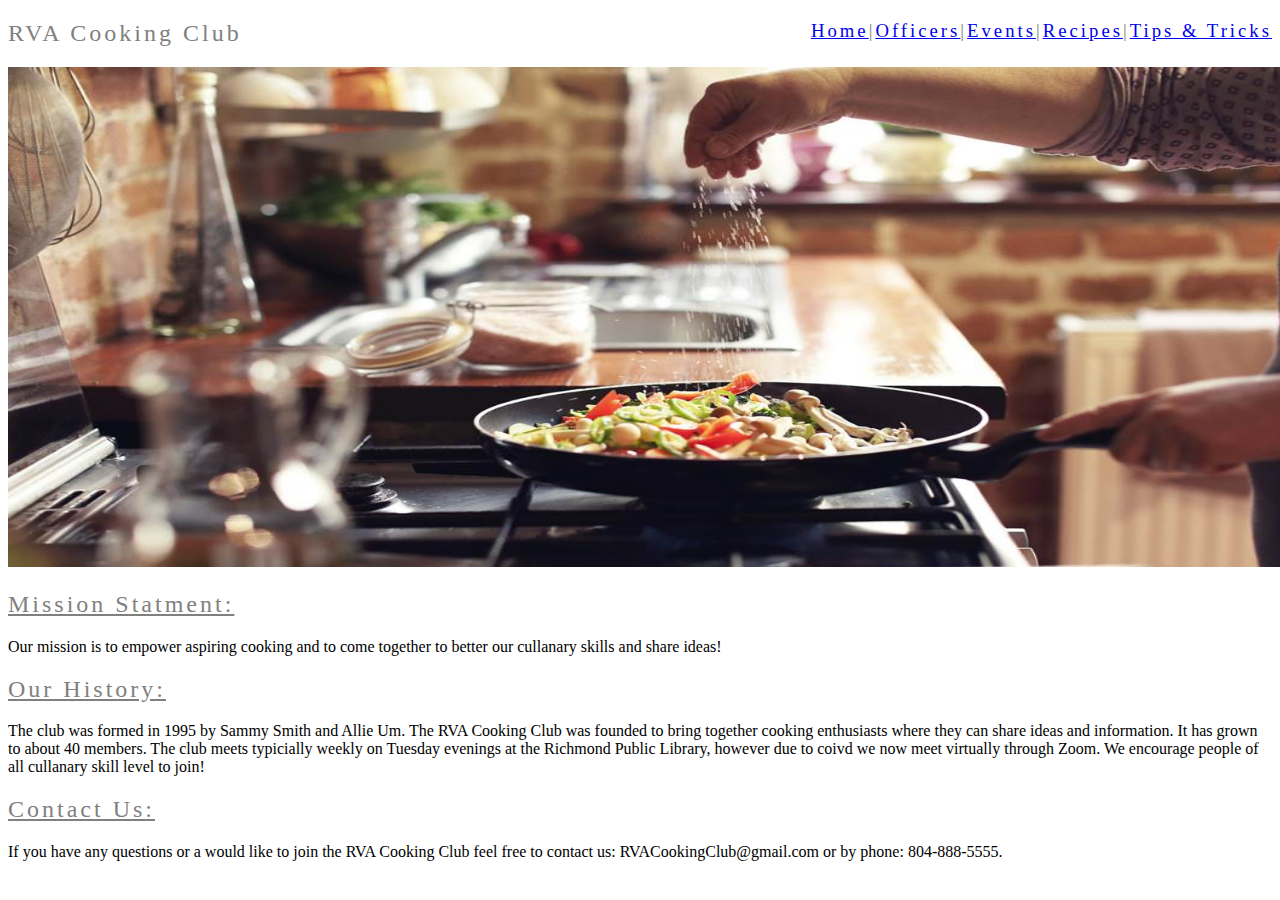
<file: index.html>
<!DOCTYPE html>
<html>
<head>
    <link rel="stylesheet" type="text/css" href="stylesheet.css">
</head>
<title>RVA Cooking Club</title>
<meta charset="UTF-8">
<meta name="viewport" content="width=device-width, initial-scale=1">
<script type="text/JavaScript">
    function home()
    { alert("You will be redirected to the homepage")}

</script>
<style>
</style>
<body>
<div class= header>
    <h3>
        <ul id="nav">
            <li><a href="tips.html">Tips & Tricks</a></li>
            <li>|</li>
            <li><a href="recipes.html">Recipes</a></li>
            <li>|</li>
            <li><a href="events.html">Events</a></li>
            <li>|</li>
            <li><a href="officer.html">Officers</a></li>
            <li>|</li>
            <li onclick="home()"><a href="index.html">Home</a></li>
        </ul>
          
    </h3>
    <h2> RVA Cooking Club </h2>
</div>

<div class=image>
    <img class="homepage" src="image/homepage.jpg" alt="cooking"
    width="1450" height="500">
</div>

<h2>
    <u>Mission Statment:</u>
</h2>
<p>
    Our mission is to empower aspiring cooking and to come together to better our cullanary skills and share ideas!
</p>
<h2>
    <u>Our History:</u>
</h2>
<p>
    The club was formed in 1995 by Sammy Smith and Allie Um. The RVA Cooking Club was founded to bring together cooking enthusiasts where 
    they can share ideas and information. It has grown to about 40 members.  
    The club meets typicially weekly on Tuesday evenings at the Richmond Public Library, however due to coivd we now meet virtually through
    Zoom. We encourage people of all cullanary skill level to join! 
</p>
<h2>
  <u>Contact Us:</u> 
</h2>
<p>
    If you have any questions or a would like to join the RVA Cooking Club 
    feel free to contact us: RVACookingClub@gmail.com or by phone: 804-888-5555. 
</p>








</body>
</html>
</file>
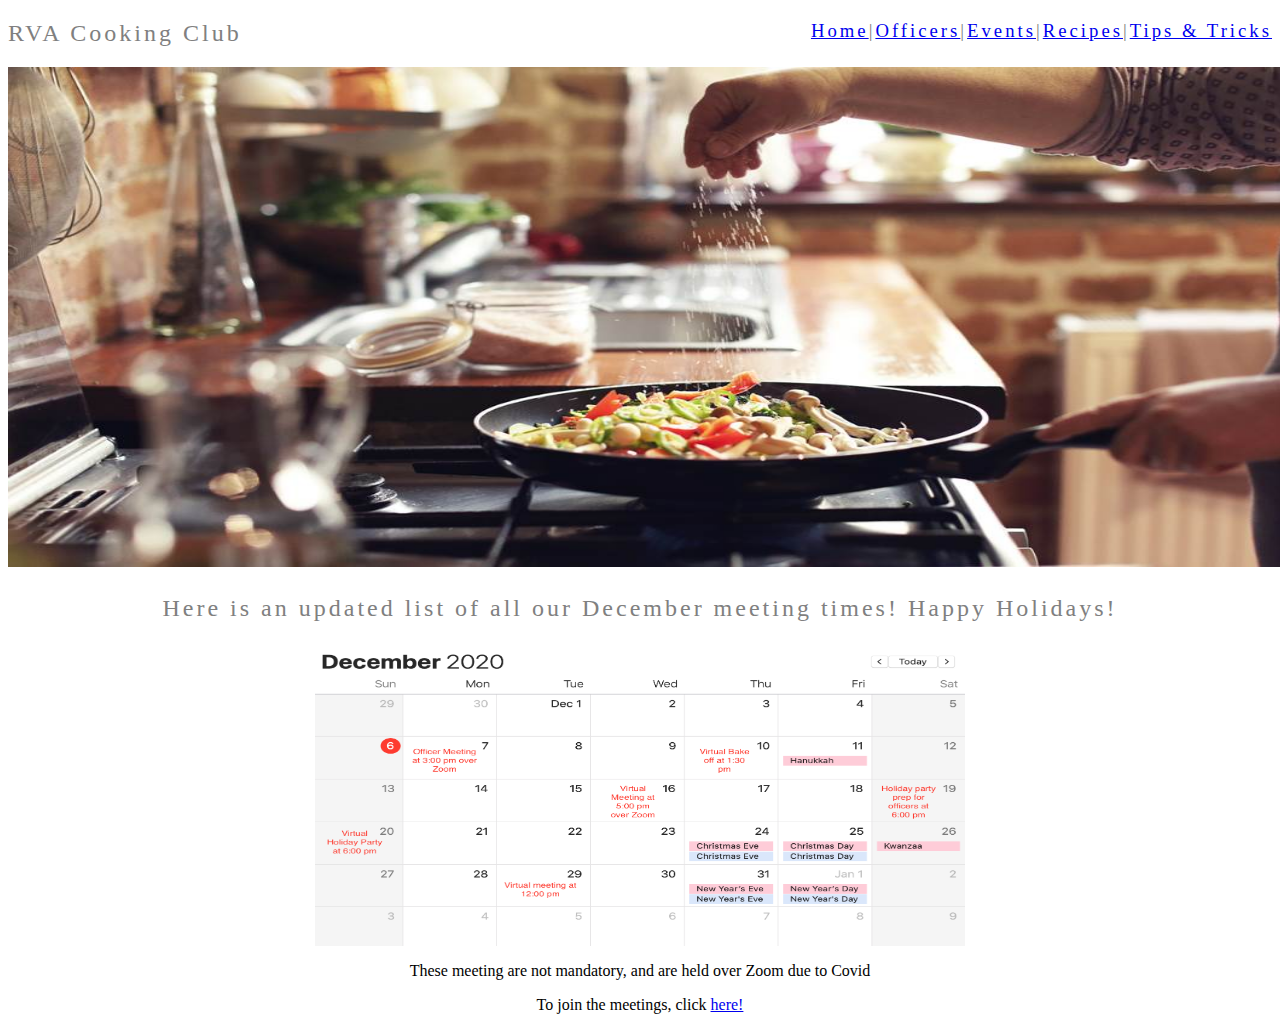
<file: events.html>
<!DOCTYPE html>
<html>
<head>
    <link rel="stylesheet" type="text/css" href="stylesheet.css">
</head>
<title>RVA Cooking Club</title>
<meta charset="UTF-8">
<meta name="viewport" content="width=device-width, initial-scale=1">
<script type="text/JavaScript">
    function home()
    { alert("You will be redirected to the homepage")}

</script>
<style>
    h3.words {text-align: center; font-size:x-large}
    p{ text-align: center;}
   
</style>
<body>
<div class= header>
    <h3>
        <ul id="nav">
            <li><a href="tips.html">Tips & Tricks</a></li>
            <li>|</li>
            <li><a href="recipes.html">Recipes</a></li>
            <li>|</li>
            <li><a href="events.html">Events</a></li>
            <li>|</li>
            <li><a href="officer.html">Officers</a></li>
            <li>|</li>
            <li onclick="home()"><a href="index.html">Home</a></li>
          </ul>
          
    </h3>
    <h2> RVA Cooking Club </h2>
</div>
<div class=imagehp>
    <img src="image/homepage.jpg" alt="cooking"
    width="1450" height="500">
</div>
<h3 class="words">Here is an updated list of all our December meeting times! Happy Holidays!</h3>
<img class="calendar" src= "image/events.png" alt="calendar" width=650 height=300 >
<p> These meeting are not mandatory, and are held over Zoom due to Covid</p>
<p>To join the meetings, click <a href="https://zoom.us/join"> here!</a></p>

</body>
</html>
</file>
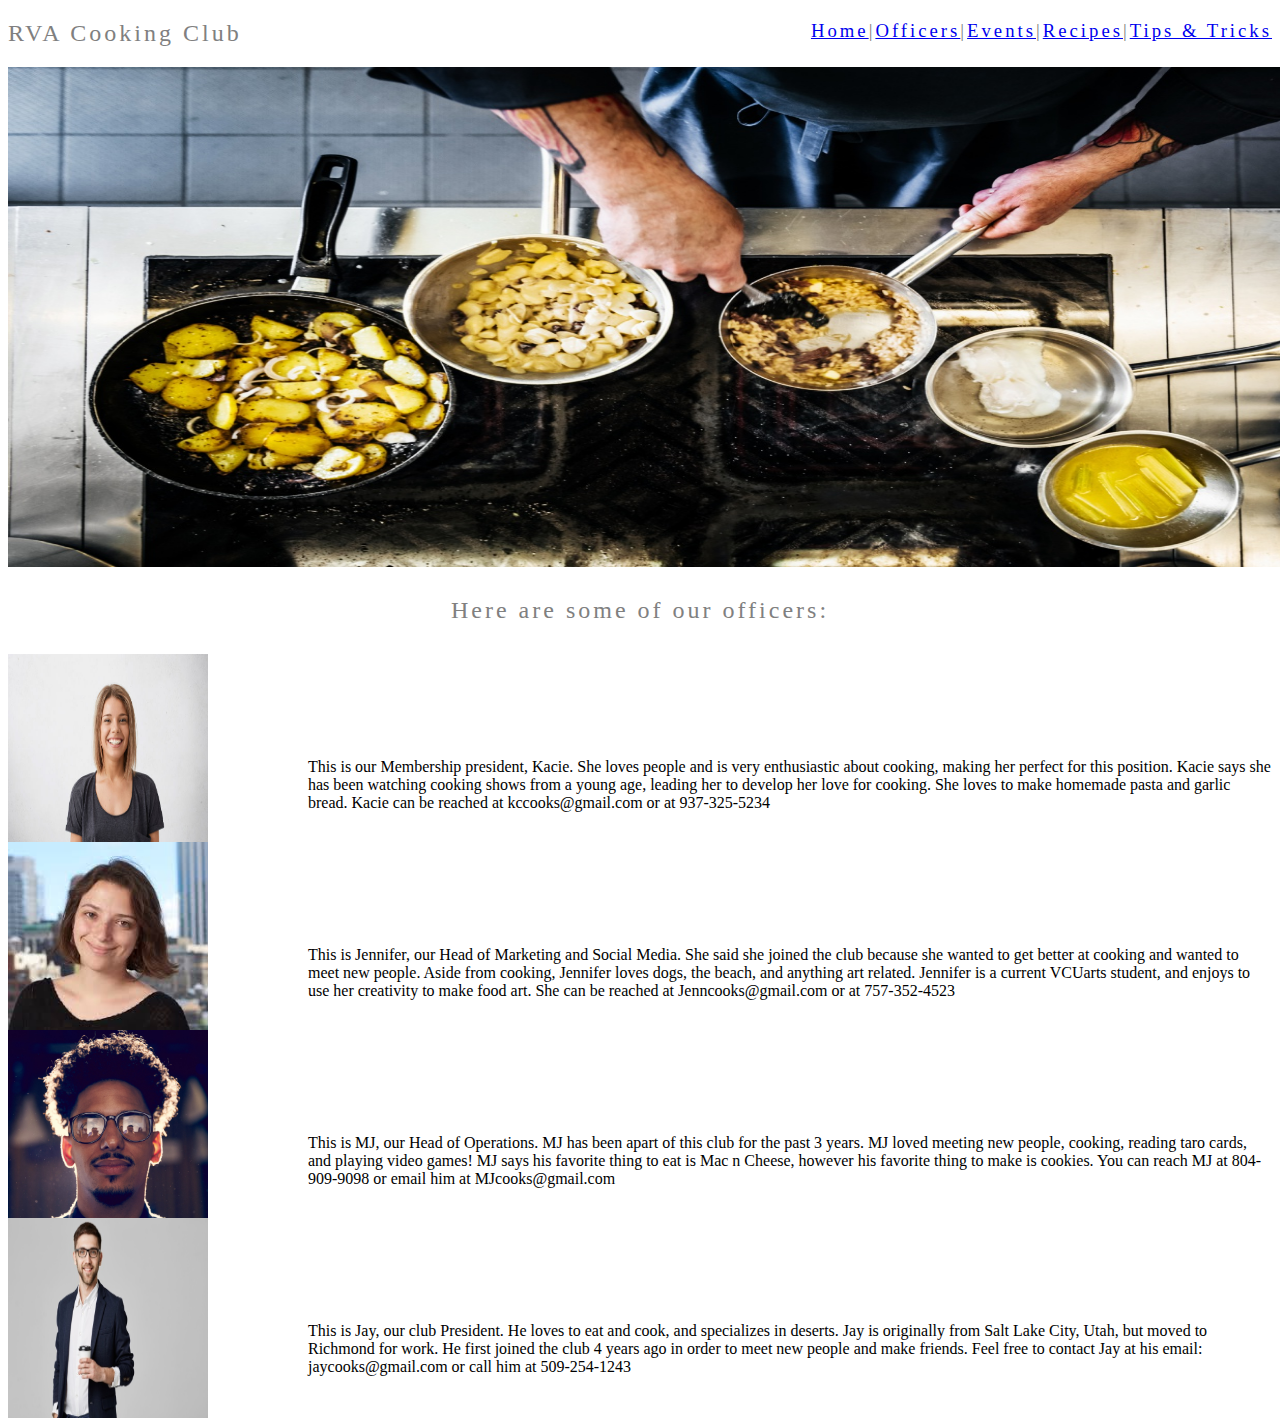
<file: officer.html>
<!DOCTYPE html>
<html>
<head>
    <link rel="stylesheet" type="text/css" href="stylesheet.css">
</head>
<title>RVA Cooking Club</title>
<meta charset="UTF-8">
<meta name="viewport" content="width=device-width, initial-scale=1">
<script type="text/JavaScript">
    function home()
    { alert("You will be redirected to the homepage")}

</script>
<style>
    .picture{margin-bottom:30px;}
</style>
<body>
<div>
    <h3>
        <ul id="nav">
            <li><a href="tips.html">Tips & Tricks</a></li>
            <li>|</li>
            <li><a href="recipes.html">Recipes</a></li>
            <li>|</li>
            <li><a href="events.html">Events</a></li>
            <li>|</li>
            <li><a href="officer.html">Officers</a></li>
            <li>|</li>
            <li onclick="home()"><a href="index.html">Home</a></li>
          </ul>
          
    </h3>
    <h2> RVA Cooking Club </h2>
</div>
    <img class="picture" src="image/officers.jpg" alt="cooking"
    width="1450" height="500">


<h2 class=officer>
    Here are some of our officers: 
</h2>
    <img src="image/officer1.jpg" alt="Head of Operations" width="200" height="200" class="left">
<p class="one"> This is our Membership president, Kacie. She loves people and is very enthusiastic about cooking, making her perfect for this position.
     Kacie says she has been watching cooking shows from a young age, leading her to develop her love for cooking. 
     She loves to make homemade pasta and garlic bread. Kacie can be reached at kccooks@gmail.com or at 937-325-5234
</p>
    <img src="image/officer3.jpeg" alt="Officer 3" width="200" height="200" class="right">
    <p class="two"> This is Jennifer, our Head of Marketing and Social Media. She said she joined
        the club because she wanted to get better at cooking and wanted to meet
        new people. Aside from cooking, Jennifer loves dogs, the beach, and anything 
        art related. Jennifer is a current VCUarts student, and enjoys to use her creativity to
        make food art. She can be reached at Jenncooks@gmail.com or at 757-352-4523
    </p>
    <img src="image/officer2.jpeg" alt="Officer 2" width="200" height="200" class="left2">
    <p class="three"> 
        This is MJ, our Head of Operations. MJ has been apart of this club for the past 3 years.
        MJ loved meeting new people, cooking, reading taro cards, and playing video games!
        MJ says his favorite thing to eat is Mac n Cheese, however his favorite thing to make is cookies. You can reach MJ at 804-909-9098 or email him at MJcooks@gmail.com
    </p>
    <img src="image/officer4.jpg" alt="officer 4" width="200" height="200" class="rihgt2">
    <p class="four">
        This is Jay, our club President. He loves to eat and cook, and specializes in deserts. Jay is originally from Salt Lake City, Utah, but moved to Richmond for work. He first joined the club 4 years ago in order to meet new people and make friends. Feel free to contact Jay at his email: jaycooks@gmail.com or call him at 509-254-1243

    </p>




</body>
</html>
</file>
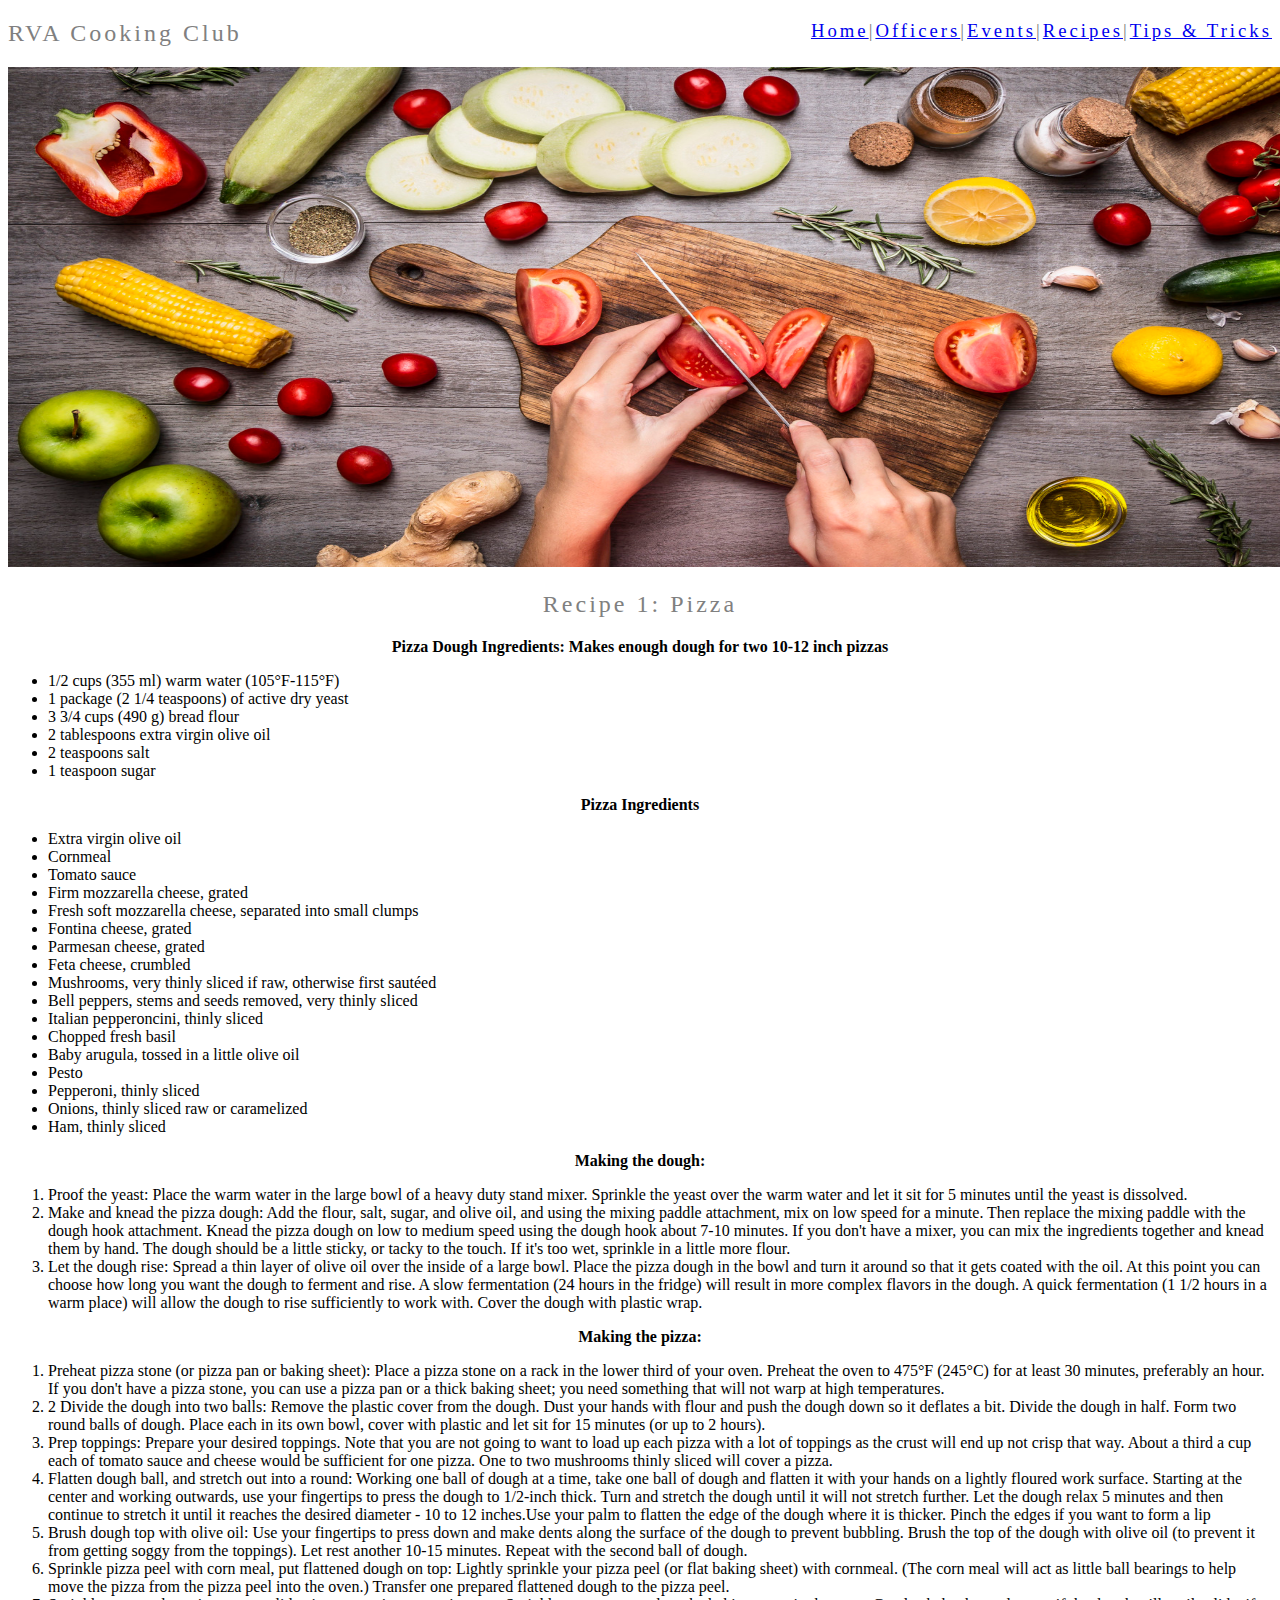
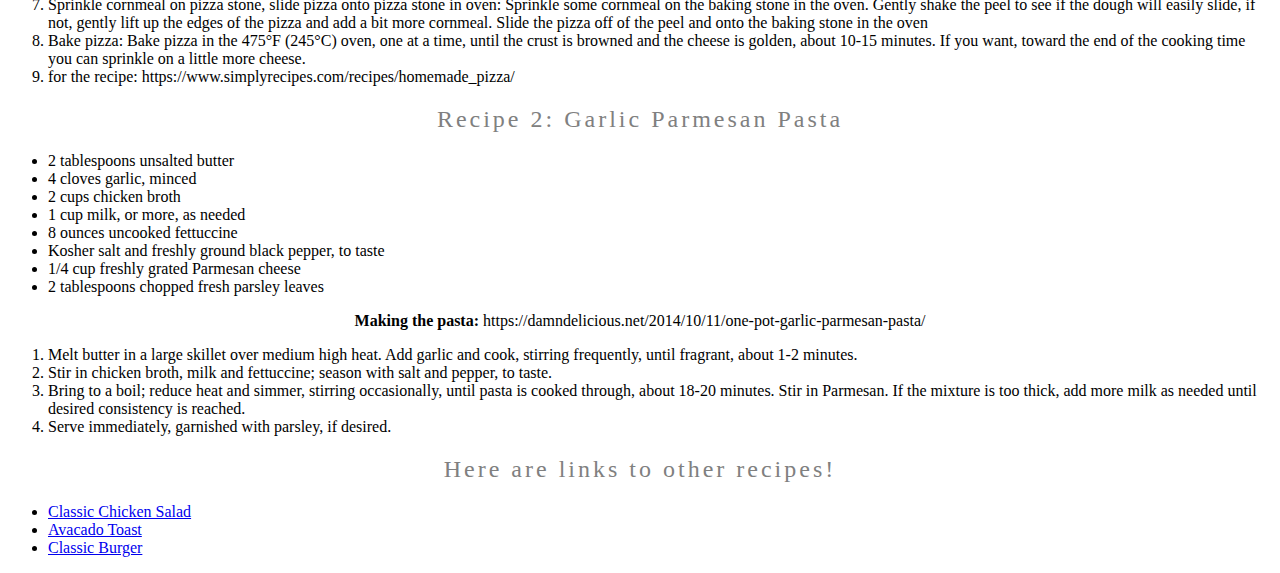
<file: recipes.html>
<!DOCTYPE html>
<html>
<head>
    <link rel="stylesheet" type="text/css" href="stylesheet.css">
</head>
<title>RVA Cooking Club</title>
<meta charset="UTF-8">
<meta name="viewport" content="width=device-width, initial-scale=1">
<script type="text/JavaScript">
    function home()
    { alert("You will be redirected to the homepage")}

</script>
<style>
    p{text-align: center;}
    h2.heading{text-align: center;}
</style>
<body>
<div>
    <h3>
        <ul id="nav">
            <li><a href="tips.html">Tips & Tricks</a></li>
            <li>|</li>
            <li><a href="recipes.html">Recipes</a></li>
            <li>|</li>
            <li><a href="events.html">Events</a></li>
            <li>|</li>
            <li><a href="officer.html">Officers</a></li>
            <li>|</li>
            <li onclick="home()"><a href="index.html">Home</a></li>
        </ul>
          
    </h3>
    <h2> RVA Cooking Club </h2>
</div>
<div class=imagehp>
    <img class="recipes" src="image/recipes.jpg" alt="cooking"
    width="1450" height="500">
</div>
<h2 class="heading">
    Recipe 1: Pizza
</h2>
<p>
    <b>Pizza Dough Ingredients: Makes enough dough for two 10-12 inch pizzas</b>
</p>


    <ul>
        <li>1/2 cups (355 ml) warm water (105°F-115°F)</li>
        <li>1 package (2 1/4 teaspoons) of active dry yeast</li>
        <li>3 3/4 cups (490 g) bread flour</li>
        <li>2 tablespoons extra virgin olive oil </li>
        <li>2 teaspoons salt</li>
        <li>1 teaspoon sugar</li>
    </ul>

<p>
    <b>Pizza Ingredients</b>
</p>
    <ul>
        <li>Extra virgin olive oil</li>
        <li>Cornmeal</li>
        <li>Tomato sauce</li>
        <li>Firm mozzarella cheese, grated</li>
        <li>Fresh soft mozzarella cheese, separated into small clumps</li>
        <li>Fontina cheese, grated</li>
        <li>Parmesan cheese, grated</li>
        <li>Feta cheese, crumbled</li>
        <li>Mushrooms, very thinly sliced if raw, otherwise first sautéed</li>
        <li>Bell peppers, stems and seeds removed, very thinly sliced </li>
        <li>Italian pepperoncini, thinly sliced</li>
        <li>Chopped fresh basil</li>
        <li>Baby arugula, tossed in a little olive oil</li>
        <li>Pesto</li>
        <li>Pepperoni, thinly sliced</li>
        <li>Onions, thinly sliced raw or caramelized</li>
        <li>Ham, thinly sliced</li>
    </ul>
<p>
    <b>Making the dough:</b>
</p>

    <ol>
        <li>Proof the yeast: Place the warm water in the large bowl of a heavy
             duty stand mixer. Sprinkle the yeast over the warm water and let it 
             sit for 5 minutes until the yeast is dissolved.</li>
        <li>Make and knead the pizza dough: Add the flour, salt, sugar, and olive oil, and using the mixing paddle attachment, mix on low speed for a minute. Then replace the mixing paddle with the dough hook attachment.
            Knead the pizza dough on low to medium speed using the dough hook about 7-10 minutes.
            If you don't have a mixer, you can mix the ingredients together and knead them by hand. 
            The dough should be a little sticky, or tacky to the touch. If it's too wet, sprinkle in a little more flour. </li>
        <li>Let the dough rise: Spread a thin layer of olive oil over the inside of a large bowl. Place the pizza dough in the bowl and turn it around so that it gets coated with the oil.
            At this point you can choose how long you want the dough to ferment and rise. A slow fermentation (24 hours in the fridge) will result in more complex flavors in the dough. A quick fermentation (1 1/2 hours in a warm place) will allow the dough to rise sufficiently to work with.
            Cover the dough with plastic wrap.
        </li>
    </ol>
    <p>
       <b> Making the pizza:</b>
    </p>
    <ol>
        <li>Preheat pizza stone (or pizza pan or baking sheet): Place a pizza stone on a rack in the lower third of your oven. Preheat the oven to 475°F (245°C) for at least 30 minutes, 
            preferably an hour. If you don't have a pizza stone, you can use a pizza pan or a thick baking sheet; you need something that will not warp at high temperatures.
        </li>
        <li>2 Divide the dough into two balls: Remove the plastic cover from the dough. Dust your hands with flour and push the dough down so it deflates a bit. Divide the dough in half.
            Form two round balls of dough. Place each in its own bowl, cover with plastic and let sit for 15 minutes (or up to 2 hours).
        </li>
        <li>
            Prep toppings: Prepare your desired toppings. Note that you are not going to want to load up each pizza with a lot of toppings as the crust will end up not crisp that way.
            About a third a cup each of tomato sauce and cheese would be sufficient for one pizza. One to two mushrooms thinly sliced will cover a pizza. 
        </li>
        <li>Flatten dough ball, and stretch out into a round: Working one ball of dough at a time, take one ball of dough and flatten it with your hands on a lightly floured work surface.
            Starting at the center and working outwards, use your fingertips to press the dough to 1/2-inch thick. Turn and stretch the dough until it will not stretch further. Let the dough
            relax 5 minutes and then continue to stretch it until it reaches the desired diameter - 10 to 12 inches.Use your palm to flatten the edge of the dough where it is thicker. Pinch the edges if you want to form a lip
        </li>
        <li> Brush dough top with olive oil: Use your fingertips to press down and make dents along the surface of the dough to prevent bubbling. Brush the top of the dough with olive oil (to prevent it from getting soggy from the toppings). 
            Let rest another 10-15 minutes. Repeat with the second ball of dough.
        </li>
        <li> Sprinkle pizza peel with corn meal, put flattened dough on top: Lightly sprinkle your pizza peel (or flat baking sheet) with cornmeal. (The corn meal will act as little ball bearings to help move the pizza from the pizza peel into the oven.)
            Transfer one prepared flattened dough to the pizza peel.
        </li>
        <li>Sprinkle cornmeal on pizza stone, slide pizza onto pizza stone in oven: Sprinkle some cornmeal on the baking stone in the oven. Gently shake the peel to see if the dough will easily slide, if not, gently lift up the edges of the pizza and add a bit more cornmeal.
            Slide the pizza off of the peel and onto the baking stone in the oven
        </li>
        <li> Bake pizza: Bake pizza in the 475°F (245°C) oven, one at a time, until the crust is browned and the cheese is golden, about 10-15 minutes. If you want, toward the end of the cooking time you can sprinkle on a little more cheese.
        </li>
        <li>
             for the recipe: https://www.simplyrecipes.com/recipes/homemade_pizza/
        </li>
    </ol>
<h2 class="heading">
    Recipe 2: Garlic Parmesan Pasta
</h2>
    <ul>
        <li>2 tablespoons unsalted butter</li>
        <li>4 cloves garlic, minced </li>
        <li>2 cups chicken broth</li>
        <li>1 cup milk, or more, as needed</li>
        <li>8 ounces uncooked fettuccine</li>
        <li>Kosher salt and freshly ground black pepper, to taste</li>
        <li>1/4 cup freshly grated Parmesan cheese</li>
        <li>2 tablespoons chopped fresh parsley leaves</li>
    </ul>
<p>
    <b> Making the pasta:</b> https://damndelicious.net/2014/10/11/one-pot-garlic-parmesan-pasta/
</p>
     <ol>
         <li>Melt butter in a large skillet over medium high heat. Add garlic and cook, stirring frequently, until fragrant, about 1-2 minutes.
         </li>
         <li>Stir in chicken broth, milk and fettuccine; season with salt and pepper, to taste.
         </li>
         <li>
            Bring to a boil; reduce heat and simmer, stirring occasionally, until pasta is cooked through, about 18-20 minutes. Stir in Parmesan. If the mixture is too thick, add more milk as needed until desired consistency is reached.
         </li>
         <li>Serve immediately, garnished with parsley, if desired.
         </li>
     </ol>
<h2 class="heading">
    Here are links to other recipes! 
</h2>

    <ul>
        <li><a href="https://www.spendwithpennies.com/classic-chicken-salad-recipe/">Classic Chicken Salad</a></li>
        <li><a href="https://cookieandkate.com/avocado-toast-recipe/ "> Avacado Toast</a></li>
        <li><a href="https://www.thewholesomedish.com/the-best-classic-burger/">Classic Burger</a></li>
    </ul>
    











</body>
</html>
</file>
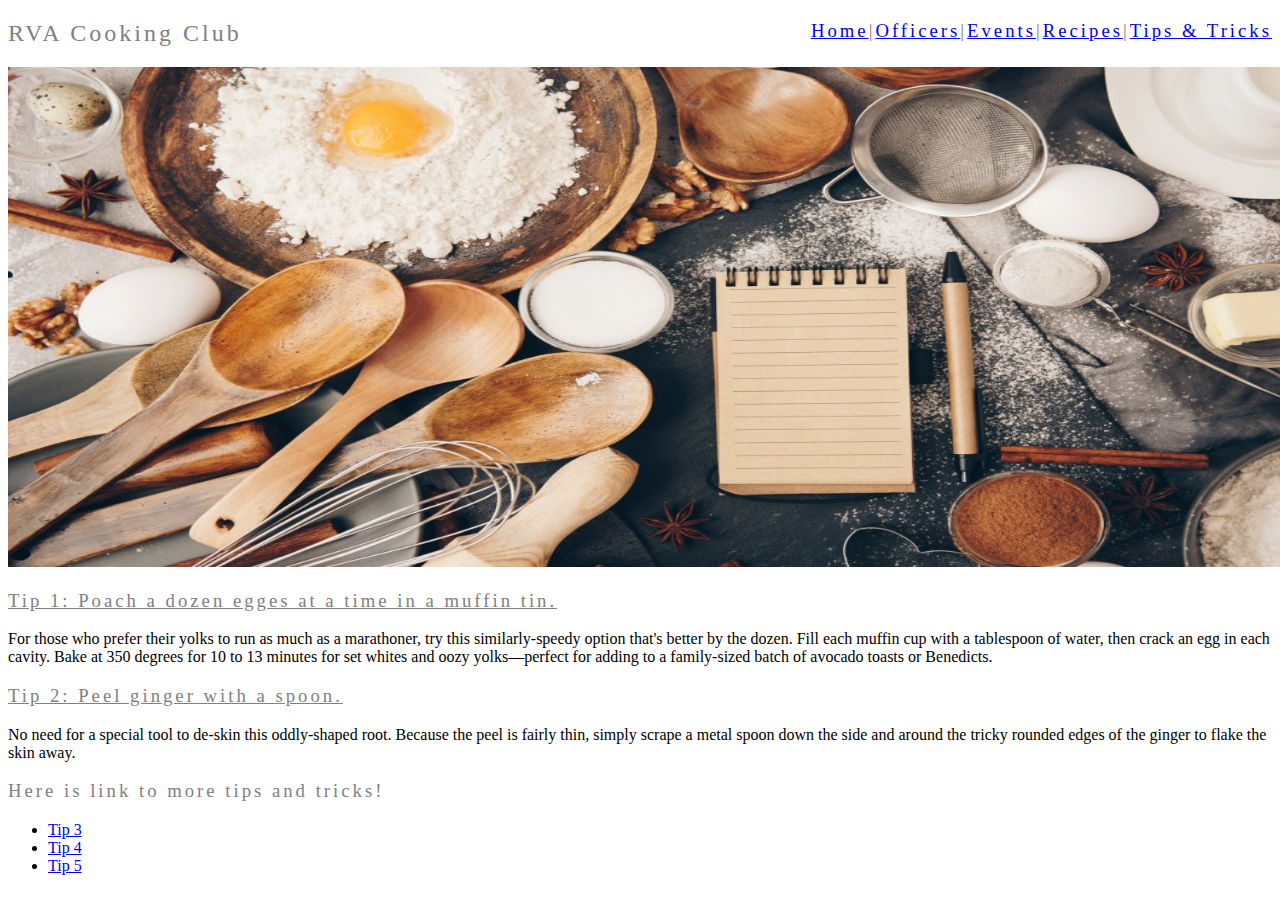
<file: tips.html>
<!DOCTYPE html>
<html>
<head>
    <link rel="stylesheet" type="text/css" href="stylesheet.css">
</head>
<title>RVA Cooking Club</title>
<meta charset="UTF-8">
<meta name="viewport" content="width=device-width, initial-scale=1">
<script type="text/JavaScript">
    function home()
    { alert("You will be redirected to the homepage")}

</script>
<style>
</style>
<body>
<div class= header>
    <h3>
        <ul id="nav">
            <li><a href="tips.html">Tips & Tricks</a></li>
            <li>|</li>
            <li><a href="recipes.html">Recipes</a></li>
            <li>|</li>
            <li><a href="events.html">Events</a></li>
            <li>|</li>
            <li><a href="officer.html">Officers</a></li>
            <li>|</li>
            <li onclick="home()"><a href="index.html">Home</a></li>
          </ul>
          
    </h3>
    <h2> RVA Cooking Club </h2>
</div>
<div class=imagehp>
    <img class="tips" src="image/tips.jpg" alt="cooking"
    width="1450" height="500">
</div>
<h3>
    <u>Tip 1: Poach a dozen egges at a time in a muffin tin.</u>
</h3>
<p>For those who prefer their yolks to run as much as a marathoner, try this similarly-speedy option that's better by the dozen. Fill each muffin cup with a tablespoon of water, then crack an egg in each cavity. Bake at 350 degrees for 10 to 13 minutes for set whites and oozy yolks—perfect for adding to a family-sized batch of avocado toasts or Benedicts.</p>
<h3>
    <u>Tip 2: Peel ginger with a spoon.</u>
</h3>
<p>No need for a special tool to de-skin this oddly-shaped root. Because the peel is fairly thin, simply scrape a metal spoon down the side and around the tricky rounded edges of the ginger to flake the skin away.</p>

<h3>Here is link to more tips and tricks! </h3>
<ul>
    <li><a href="https://www.eatthis.com/kitchen-hacks-cooking-tips/">Tip 3</a></li>
    <li><a href="https://tasty.co/article/jesseszewczyk/culinary-school-tips-and-tricks "> Tip 4</a></li>
    <li><a href="https://www.buzzfeed.com/jesseszewczyk/best-cooking-tips-for-beginners">Tip 5</a></li>
</ul>


</body>
</file>
<file: stylesheet.css>
.body{font-family: Georgia, 'Times New Roman', serif;
}
h2, h3 {font-family:"playfair display";
letter-spacing: 3px;
color: gray;
font-weight: lighter;
}
#nav ul{
  list-style-type: none;
  margin: 0;
  padding: 0;
}
#nav li {
    float:right; 
    list-style-type: none;
}
.picture { 
  float: left;
}

.calendar{
  display:block;
  margin-left: auto;
  margin-right: auto;
}

h2.officer{
  margin-bottom:30px ;
  text-align: center;
}
p.one{ margin-left:300px;
margin-top:-100px;
margin-bottom: 30px;}
p.two{ margin-left:300px;
  margin-top:-100px;
  margin-bottom: 30px;}
p.three{ margin-left:300px;
    margin-top:-100px;
    margin-bottom: 30px;}
p.four{ margin-left:300px;
      margin-top:-100px;
      margin-bottom: 30px;}
</file>
